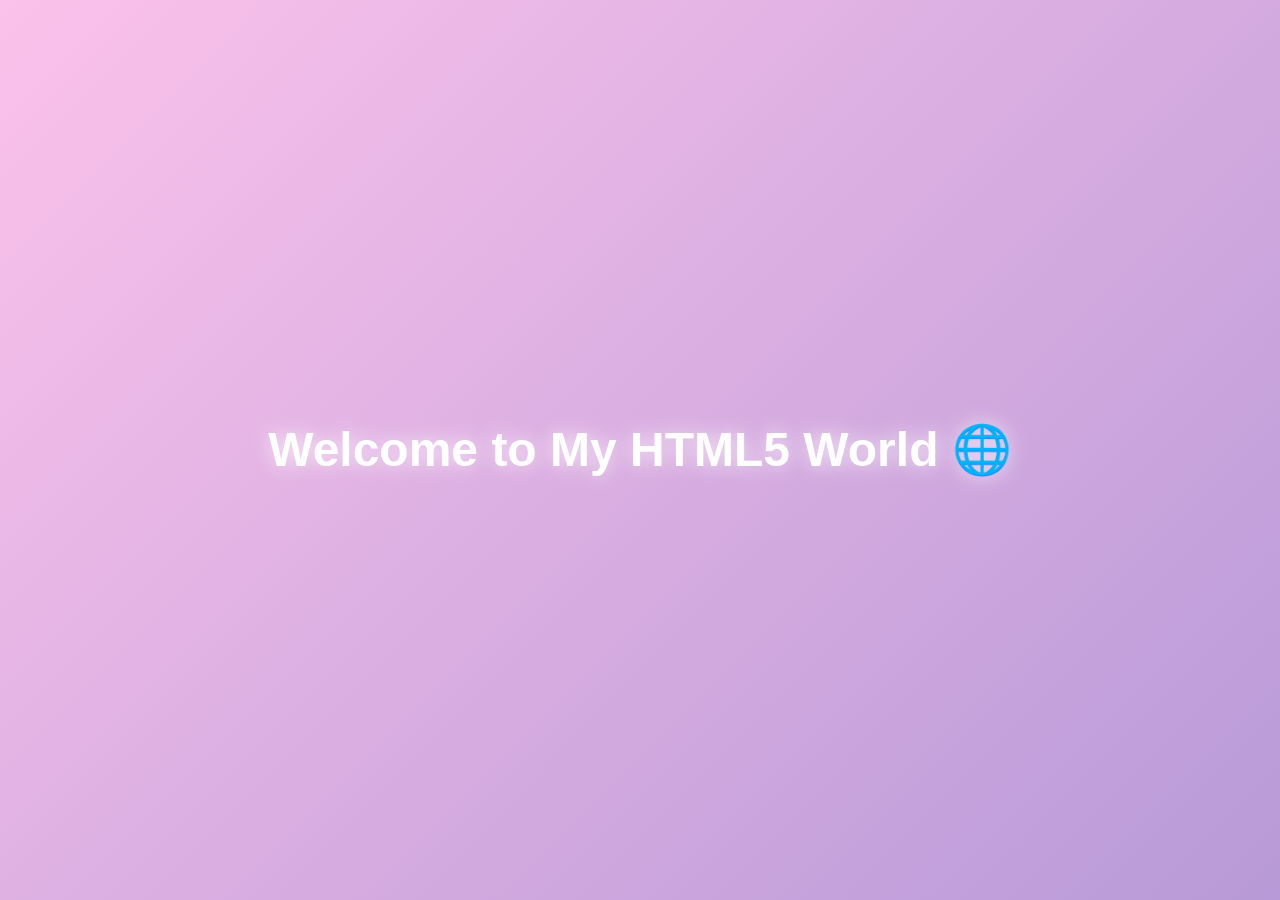
<file: index.html>
<!DOCTYPE html>
<html lang="en">
<head>
  <meta charset="UTF-8">
  <meta name="viewport" content="width=device-width, initial-scale=1.0">
  <title>Animated Web Design</title>
  <style>
    /* Full-screen gradient background */
    body {
      margin: 0;
      height: 100vh;
      display: flex;
      justify-content: center;
      align-items: center;
      background: linear-gradient(-45deg, #ff9a9e, #fad0c4, #a18cd1, #fbc2eb);
      background-size: 400% 400%;
      animation: gradient 8s ease infinite;
      font-family: 'Poppins', sans-serif;
    }

    /* Animation for background gradient */
    @keyframes gradient {
      0% { background-position: 0% 50%; }
      50% { background-position: 100% 50%; }
      100% { background-position: 0% 50%; }
    }

    /* Floating title text */
    h1 {
      font-size: 3em;
      color: white;
      text-shadow: 0 0 20px rgba(255, 255, 255, 0.8);
      animation: float 3s ease-in-out infinite;
    }

    /* Floating animation */
    @keyframes float {
      0%, 100% { transform: translateY(0px); }
      50% { transform: translateY(-20px); }
    }
  </style>
</head>
<body>
  <h1>Welcome to My HTML5 World 🌐</h1>
</body>
</html>
</file>
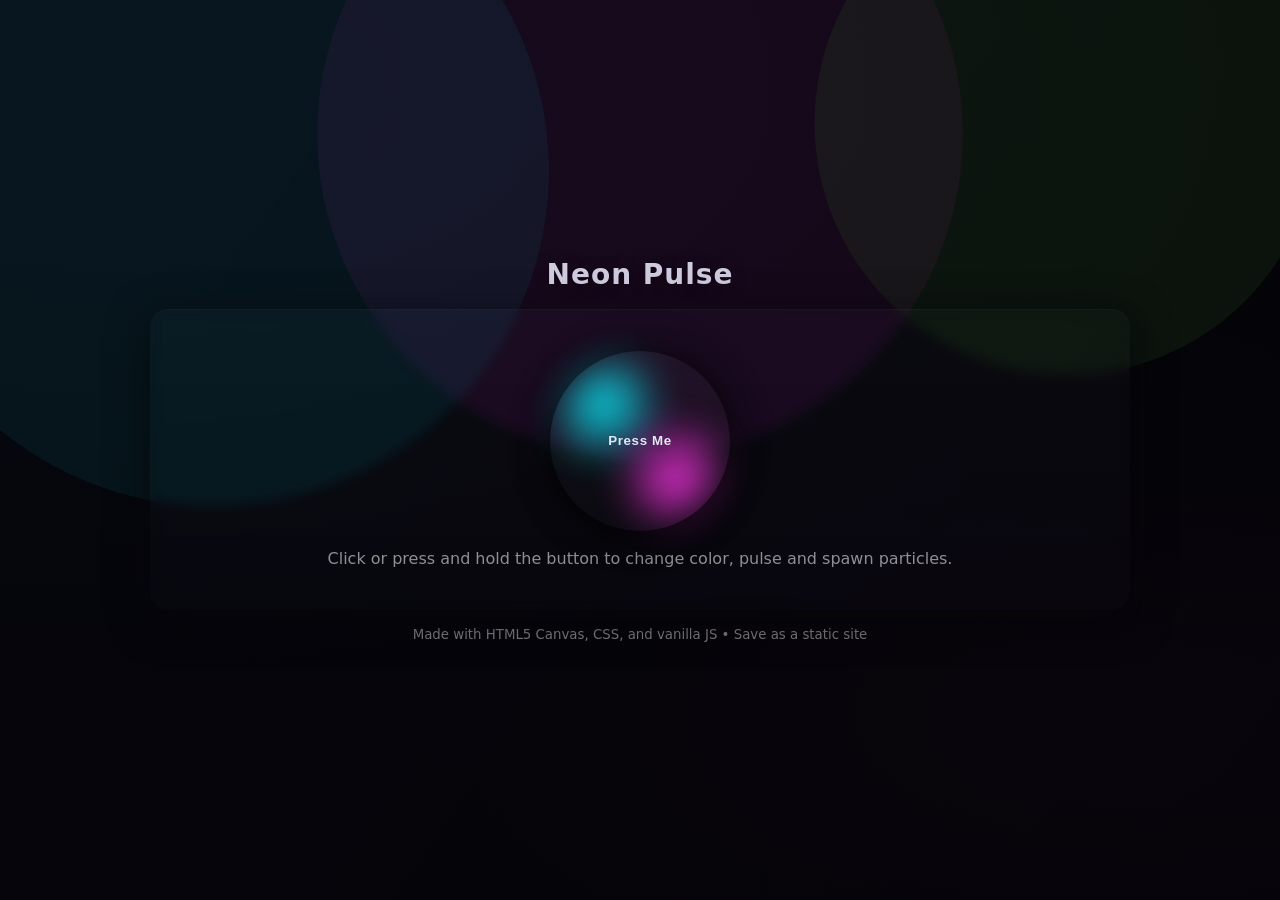
<file: Neon Pulse/index.html>
<!doctype html>
<html lang="en">
<head>
  <meta charset="utf-8" />
  <meta name="viewport" content="width=device-width,initial-scale=1" />
  <title>Neon Pulse — Interactive HTML5 Button</title>
  <link rel="stylesheet" href="styles.css">
</head>
<body>
  <main>
    <h1 class="title">Neon Pulse</h1>

    <!-- Canvas for background particles -->
    <canvas id="bgCanvas" aria-hidden="true"></canvas>

    <!-- Center content -->
    <section class="content">
      <button id="neonBtn" class="neon-btn" aria-pressed="false">
        <span class="label">Press Me</span>
      </button>

      <p class="desc">Click or press and hold the button to change color, pulse and spawn particles.</p>
    </section>

    <footer class="footer">
      <small>Made with HTML5 Canvas, CSS, and vanilla JS • Save as a static site</small>
    </footer>
  </main>

  <script src="script.js"></script>
</body>
</html>
</file>
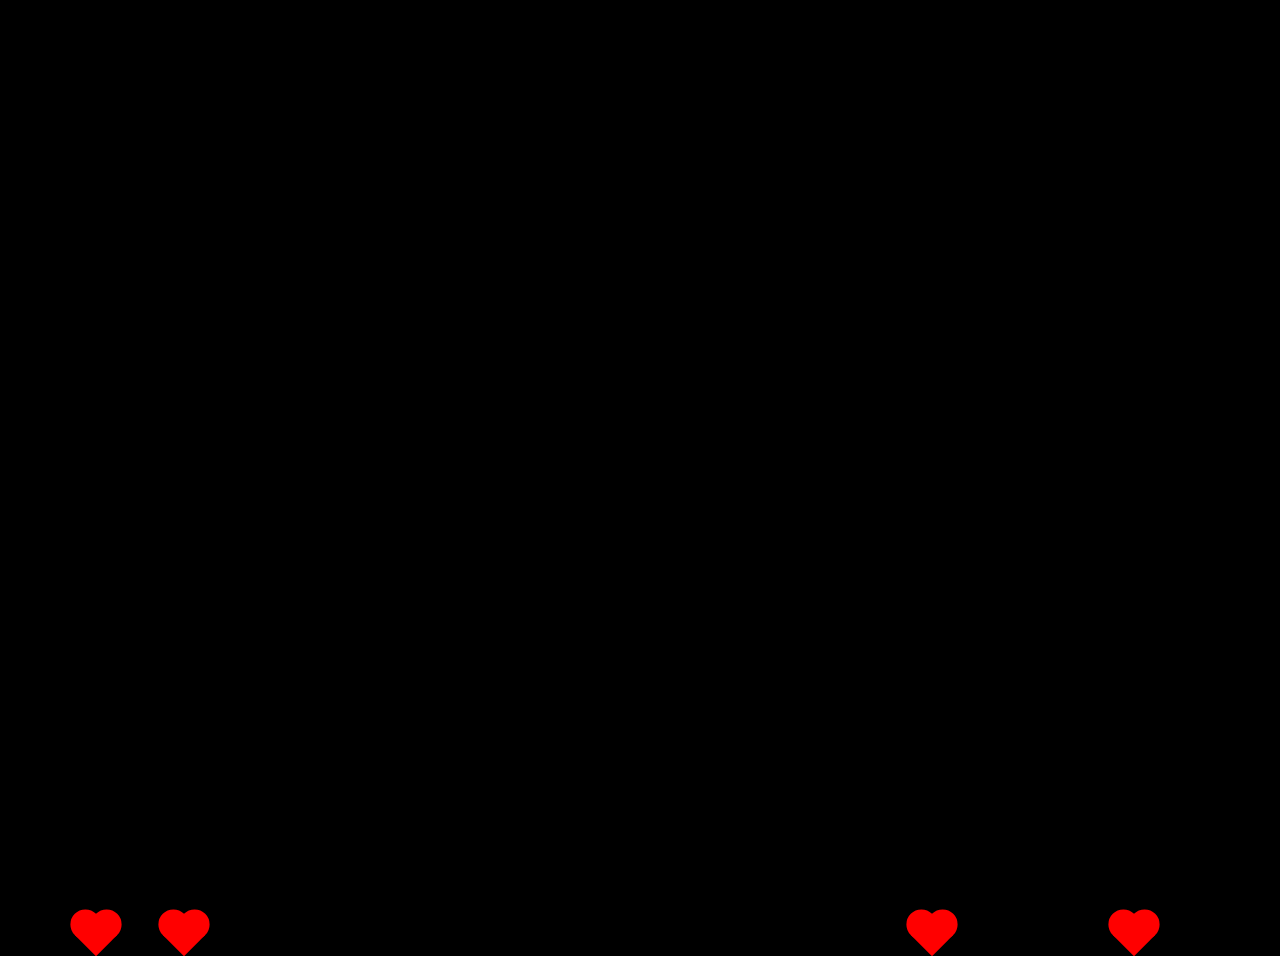
<file: FloatingHeartsAnimation.html>
<!DOCTYPE html>
<html lang="en">
<head>
<meta charset="UTF-8">
<meta name="viewport" content="width=device-width, initial-scale=1.0">
<title>Floating Hearts</title>
<style>
  body {
    background: #000;
    overflow: hidden;
    margin: 0;
  }

  .heart {
    position: absolute;
    bottom: -50px;
    width: 30px;
    height: 30px;
    background: red;
    transform: rotate(45deg);
    animation: float 6s linear infinite;
  }

  .heart::before,
  .heart::after {
    content: "";
    position: absolute;
    width: 30px;
    height: 30px;
    background: red;
    border-radius: 50%;
  }

  .heart::before {
    top: -15px;
    left: 0;
  }

  .heart::after {
    left: -15px;
    top: 0;
  }

  @keyframes float {
    0% { transform: translateY(0) rotate(45deg); opacity: 1; }
    100% { transform: translateY(-800px) rotate(45deg); opacity: 0; }
  }
</style>
</head>
<body>
  <script>
    function createHeart() {
      const heart = document.createElement("div");
      heart.classList.add("heart");
      heart.style.left = Math.random() * 100 + "vw";
      heart.style.animationDuration = (3 + Math.random() * 5) + "s";
      document.body.appendChild(heart);
      setTimeout(() => heart.remove(), 8000);
    }
    setInterval(createHeart, 300);
  </script>
</body>
</html>
</file>
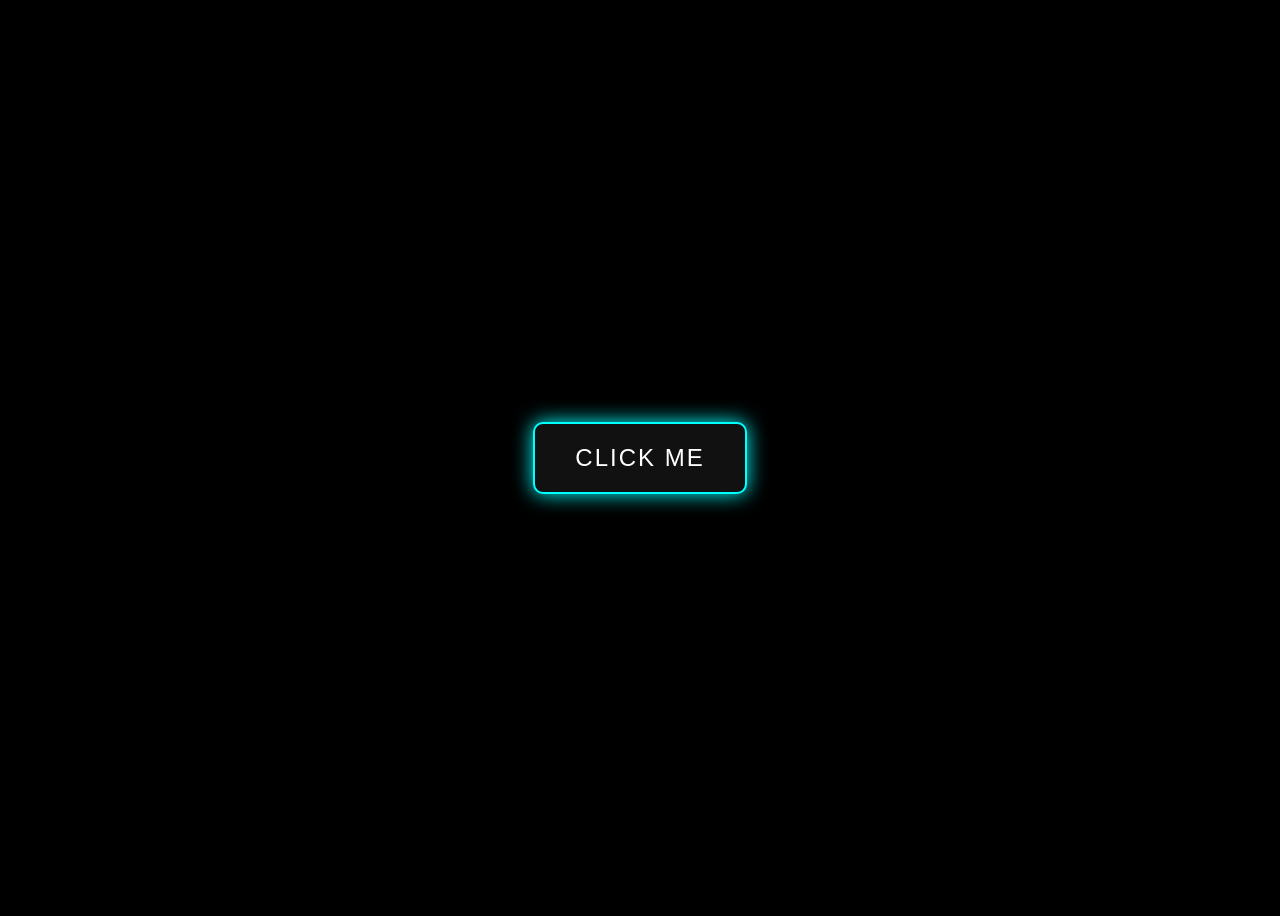
<file: neonglowingbutton.html>
<!DOCTYPE html>
<html lang="en">
<head>
<meta charset="UTF-8">
<meta name="viewport" content="width=device-width, initial-scale=1.0">
<title>Neon Button</title>
<style>
  body {
    background-color: #000;
    display: flex;
    justify-content: center;
    align-items: center;
    height: 100vh;
  }

  a {
    text-decoration: none;
    color: #fff;
    background: #111;
    padding: 20px 40px;
    border: 2px solid #0ff;
    border-radius: 10px;
    font-family: Arial, sans-serif;
    font-size: 1.5em;
    letter-spacing: 2px;
    text-transform: uppercase;
    transition: 0.3s;
    box-shadow: 0 0 20px #0ff;
  }

  a:hover {
    background: #0ff;
    color: #000;
    box-shadow: 0 0 40px #0ff, 0 0 80px #0ff;
  }
</style>
</head>
<body>
  <a href="#">Click Me</a>
</body>
</html>
</file>
<file: Neon Pulse/styles.css>
:root{
  --bg:#05050a;
  --glass: rgba(255,255,255,0.04);
  --neon1: #00f0ff;
  --neon2: #ff31e8;
  --neon3: #7aff4a;
  --text: #dfe9f2;
  --muted: rgba(255,255,255,0.55);
}

*{box-sizing:border-box}
html,body{height:100%}
body{
  margin:0;
  font-family: Inter, ui-sans-serif, system-ui, -apple-system, "Segoe UI", Roboto, "Helvetica Neue", Arial;
  background: radial-gradient(1200px 600px at 10% 10%, rgba(30,30,60,0.15), transparent),
              radial-gradient(900px 400px at 90% 80%, rgba(60,10,60,0.08), transparent),
              var(--bg);
  color:var(--text);
  -webkit-font-smoothing:antialiased;
  -moz-osx-font-smoothing:grayscale;
  overflow:hidden;
  display:flex;
  align-items:center;
  justify-content:center;
  padding:36px;
}

/* layout */
main{width:100%; max-width:980px; text-align:center; position:relative; z-index:1}
.title{
  margin:0 0 18px;
  font-size:28px;
  letter-spacing:1px;
  color:var(--text);
  text-shadow: 0 2px 14px rgba(0,0,0,0.6);
}

/* canvas sits behind content */
#bgCanvas{
  position:fixed;
  inset:0;
  width:100%;
  height:100%;
  z-index:0;
  display:block;
}

/* content */
.content{
  position:relative;
  z-index:2;
  padding:42px 28px;
  background: linear-gradient(180deg, rgba(255,255,255,0.02), rgba(255,255,255,0.01));
  border-radius:18px;
  backdrop-filter: blur(6px) saturate(120%);
  box-shadow: 0 10px 40px rgba(5,5,10,0.7), inset 0 1px 0 rgba(255,255,255,0.02);
  display:flex;
  flex-direction:column;
  align-items:center;
  gap:18px;
}

/* neon button */
.neon-btn{
  --size: 180px;
  width:var(--size);
  height:var(--size);
  border-radius:999px;
  border:0;
  cursor:pointer;
  outline:none;
  display:inline-grid;
  place-items:center;
  position:relative;
  background: linear-gradient(180deg, rgba(255,255,255,0.03), rgba(255,255,255,0.01));
  box-shadow:
    0 6px 30px rgba(0,0,0,0.7),
    0 0 40px rgba(0,0,0,0.35);
  transition: transform 180ms ease;
}

/* neon glow layers via pseudo elements */
.neon-btn::before,
.neon-btn::after{
  content:"";
  position:absolute;
  inset:0;
  border-radius:999px;
  z-index:-1;
  filter: blur(16px);
  opacity:0.9;
  transition: all 260ms ease;
}
.neon-btn::before{ background: radial-gradient(circle at 30% 30%, var(--neon1), transparent 35%); }
.neon-btn::after{ background: radial-gradient(circle at 70% 70%, var(--neon2), transparent 35%); }

/* inner ring */
.neon-btn .label{
  font-weight:700;
  letter-spacing:0.6px;
  color:var(--text);
  text-shadow: 0 2px 22px rgba(0,0,0,0.6);
  transform: translateZ(0);
}

/* pressed/pulse states */
.neon-btn.pressed{
  transform: scale(0.94);
}
.neon-btn.pulsing{
  animation: ringPulse 900ms ease-out;
}
@keyframes ringPulse{
  from{ box-shadow: 0 0 0 0 rgba(0,255,255,0.30); }
  to{ box-shadow: 0 0 0 48px rgba(0,255,255,0); }
}

/* small text */
.desc{ margin:0; color:var(--muted); max-width:700px }
.footer{ margin-top:14px; color:var(--muted) }

/* responsive */
@media (max-width:560px){
  .neon-btn{ --size:140px }
  .title{ font-size:20px }
  .content{ padding:22px }
}
</file>
